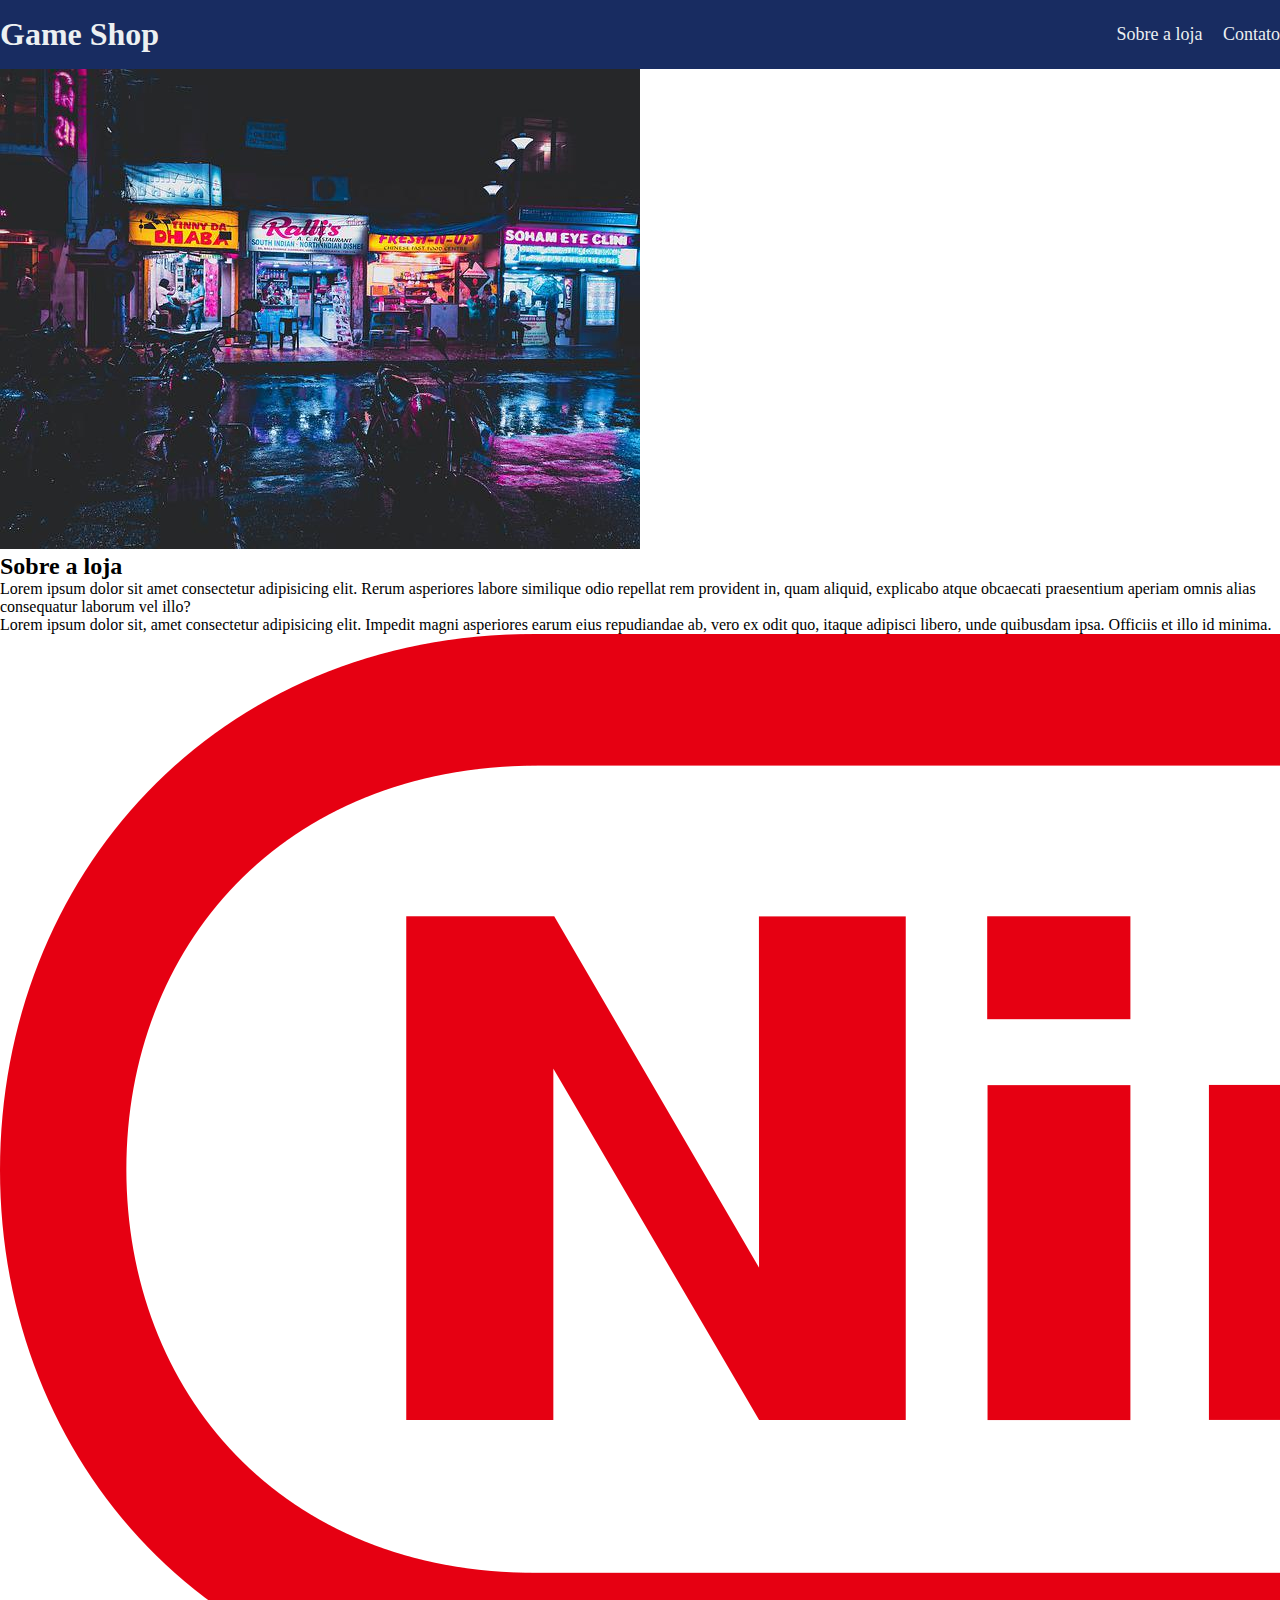
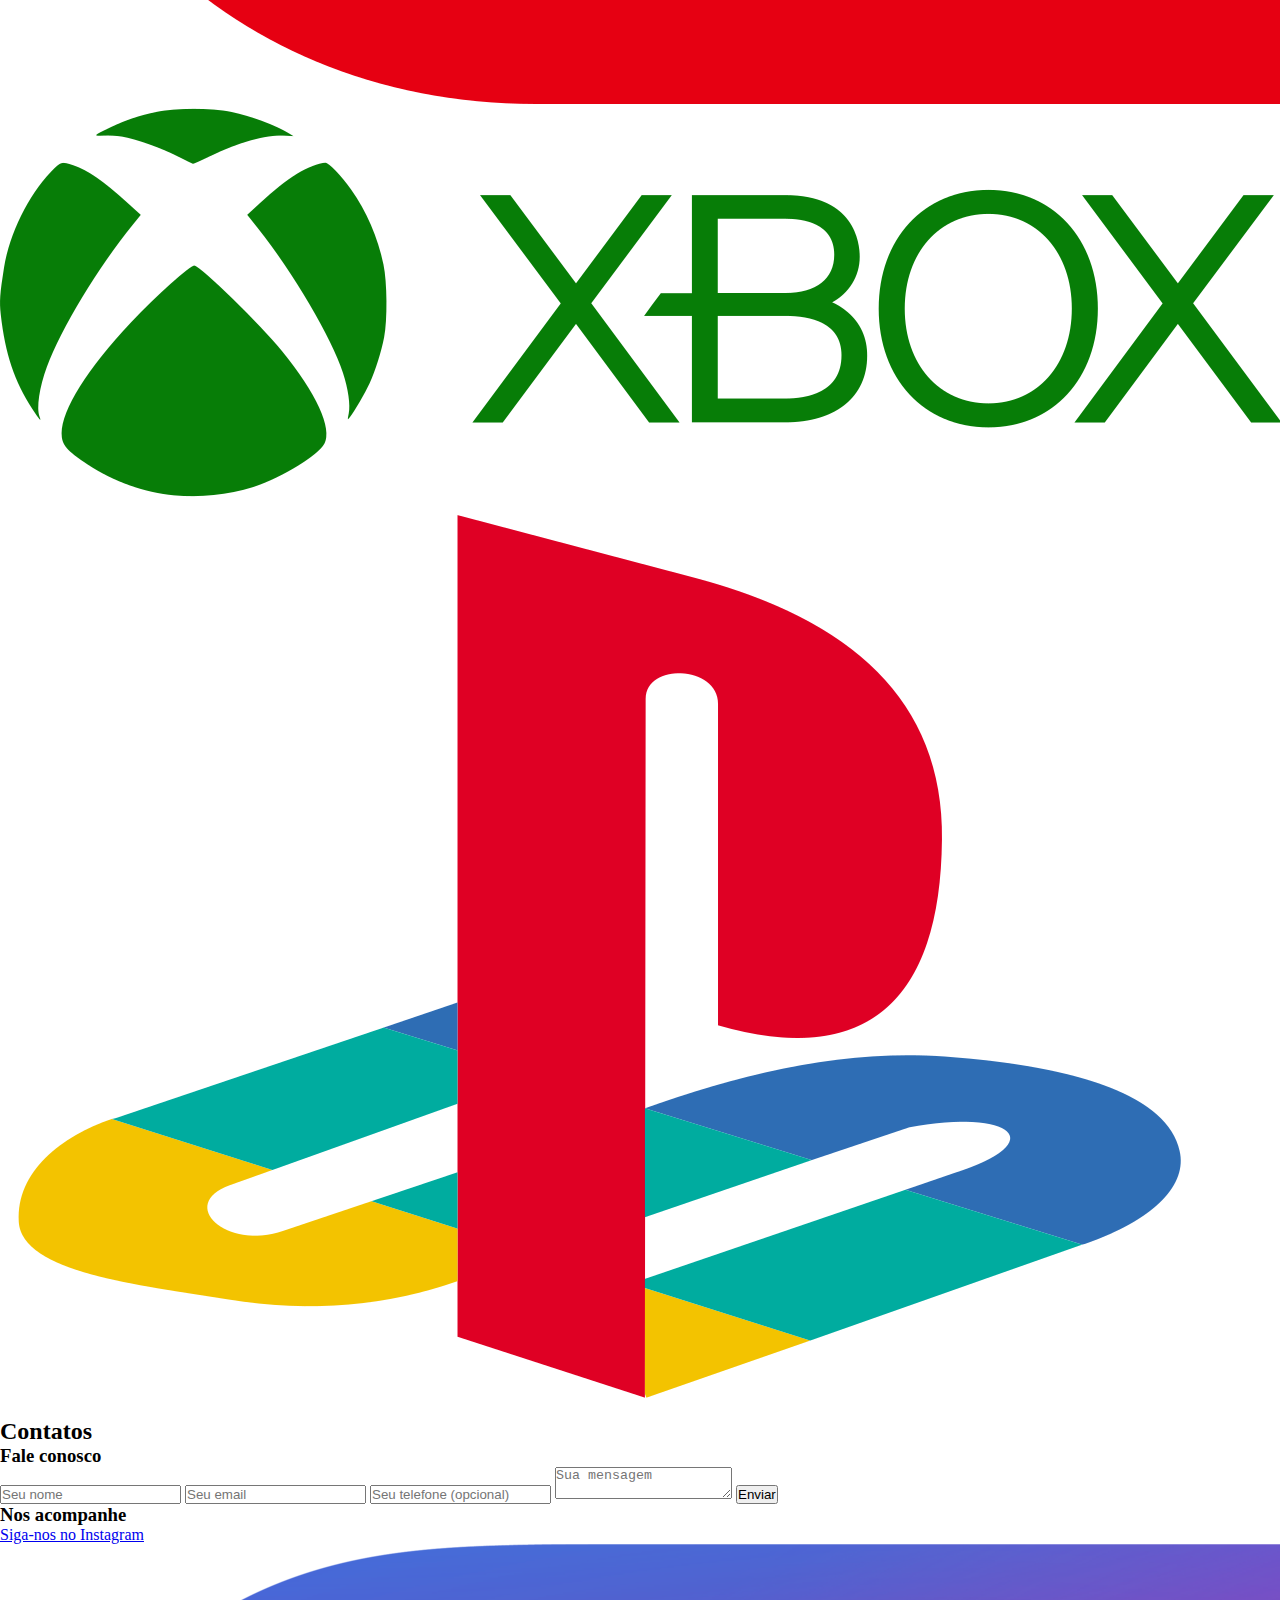
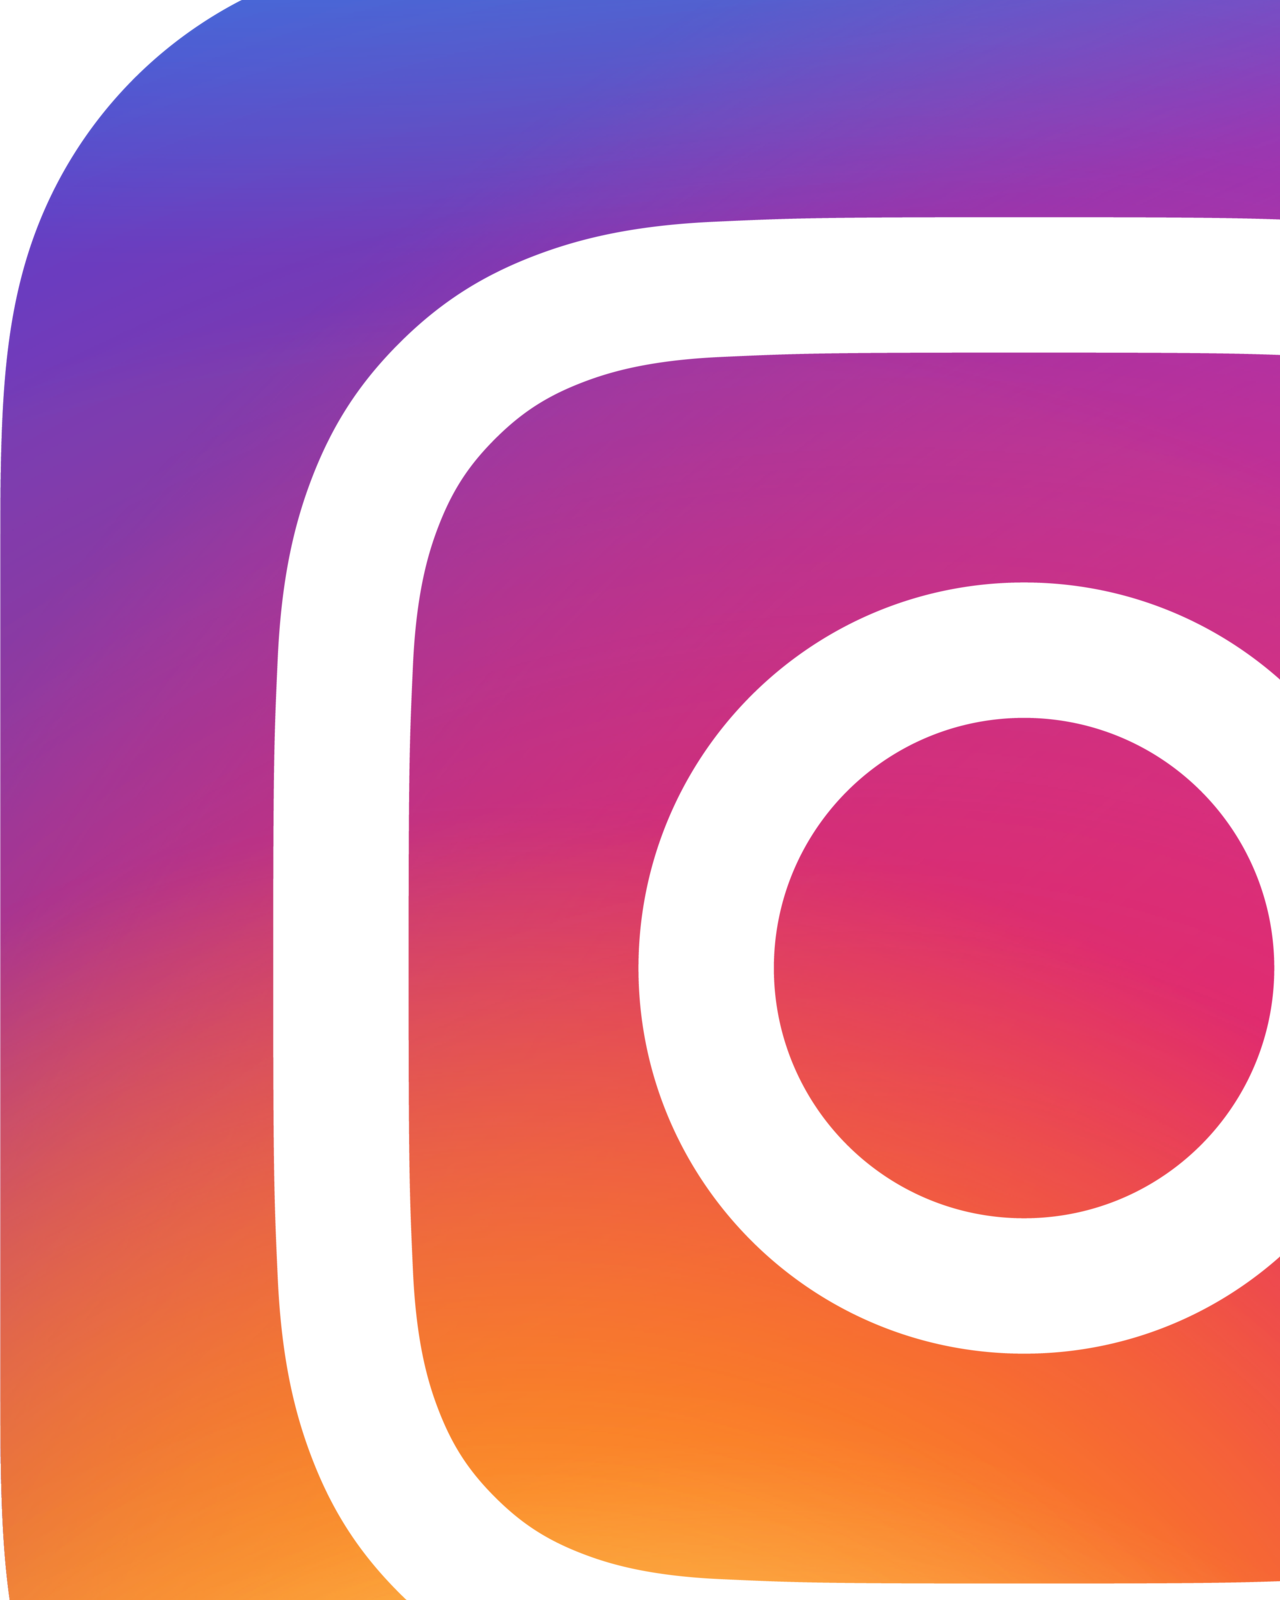
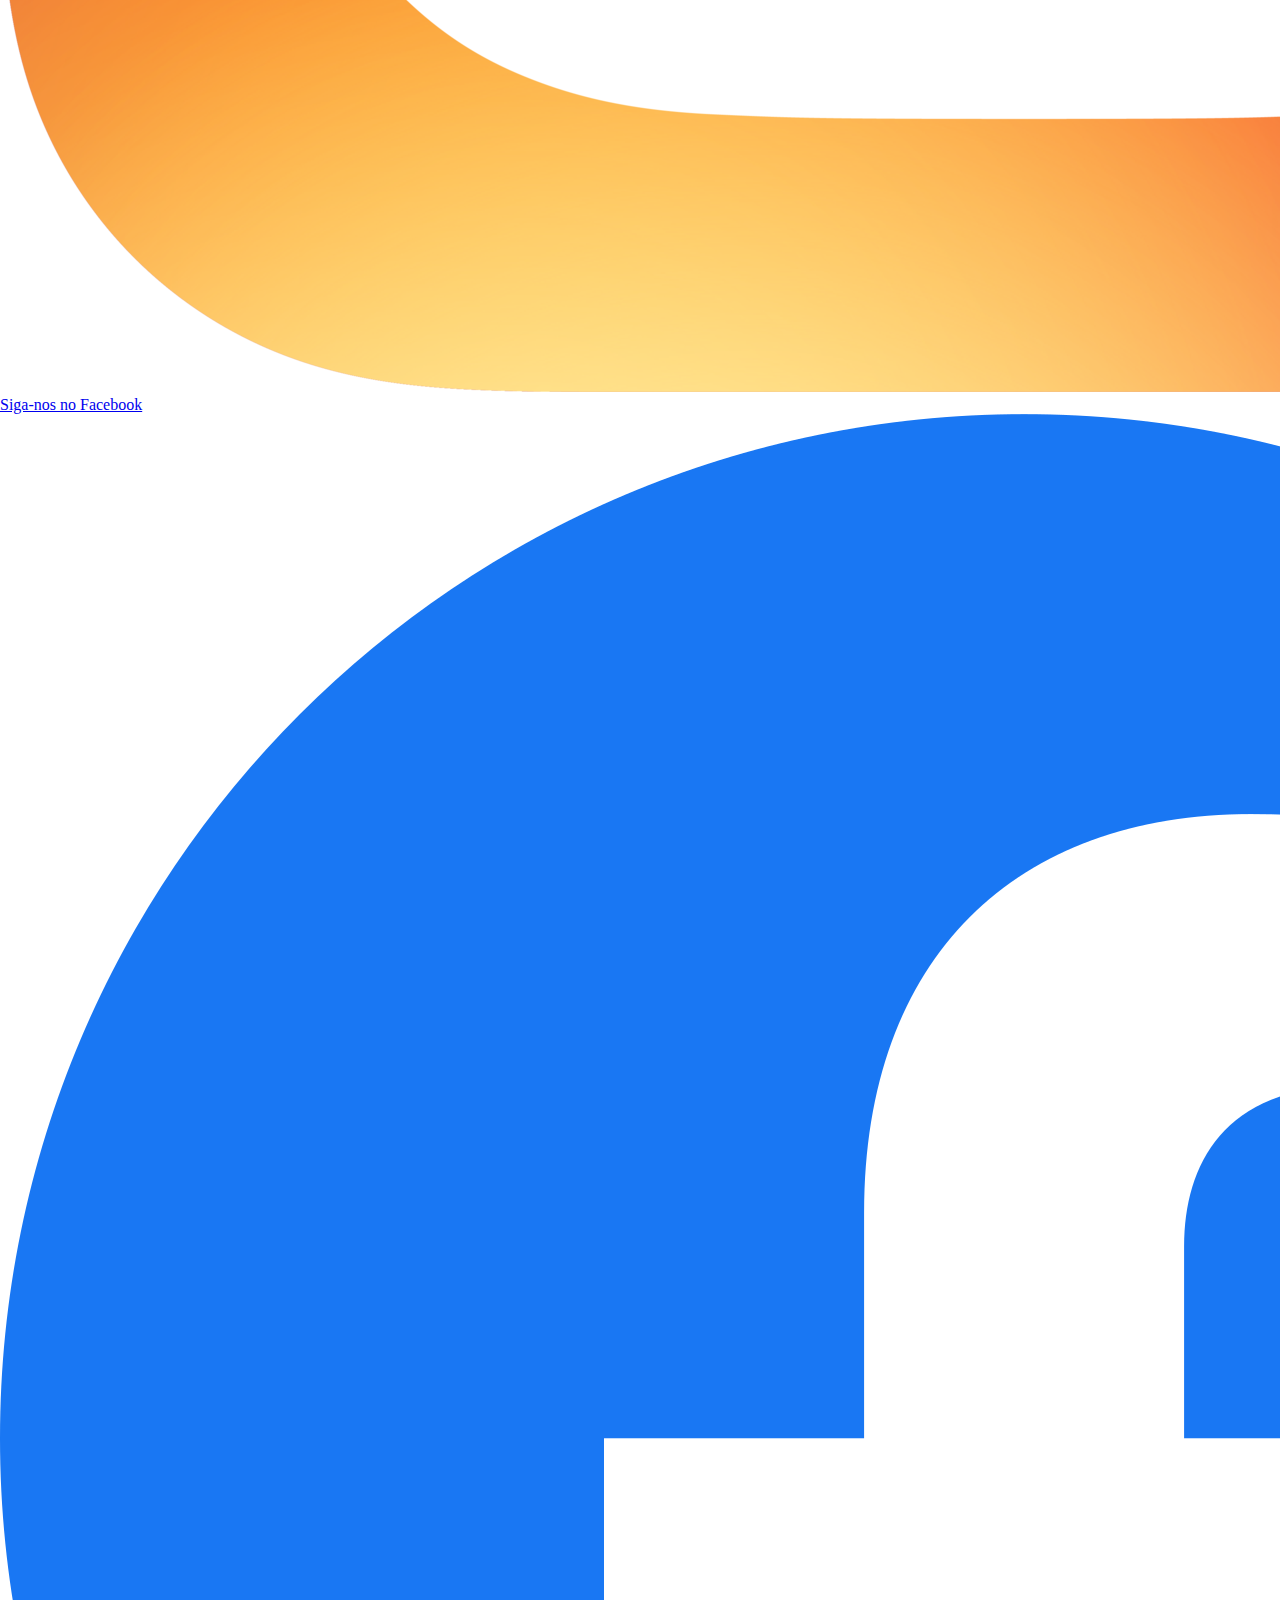
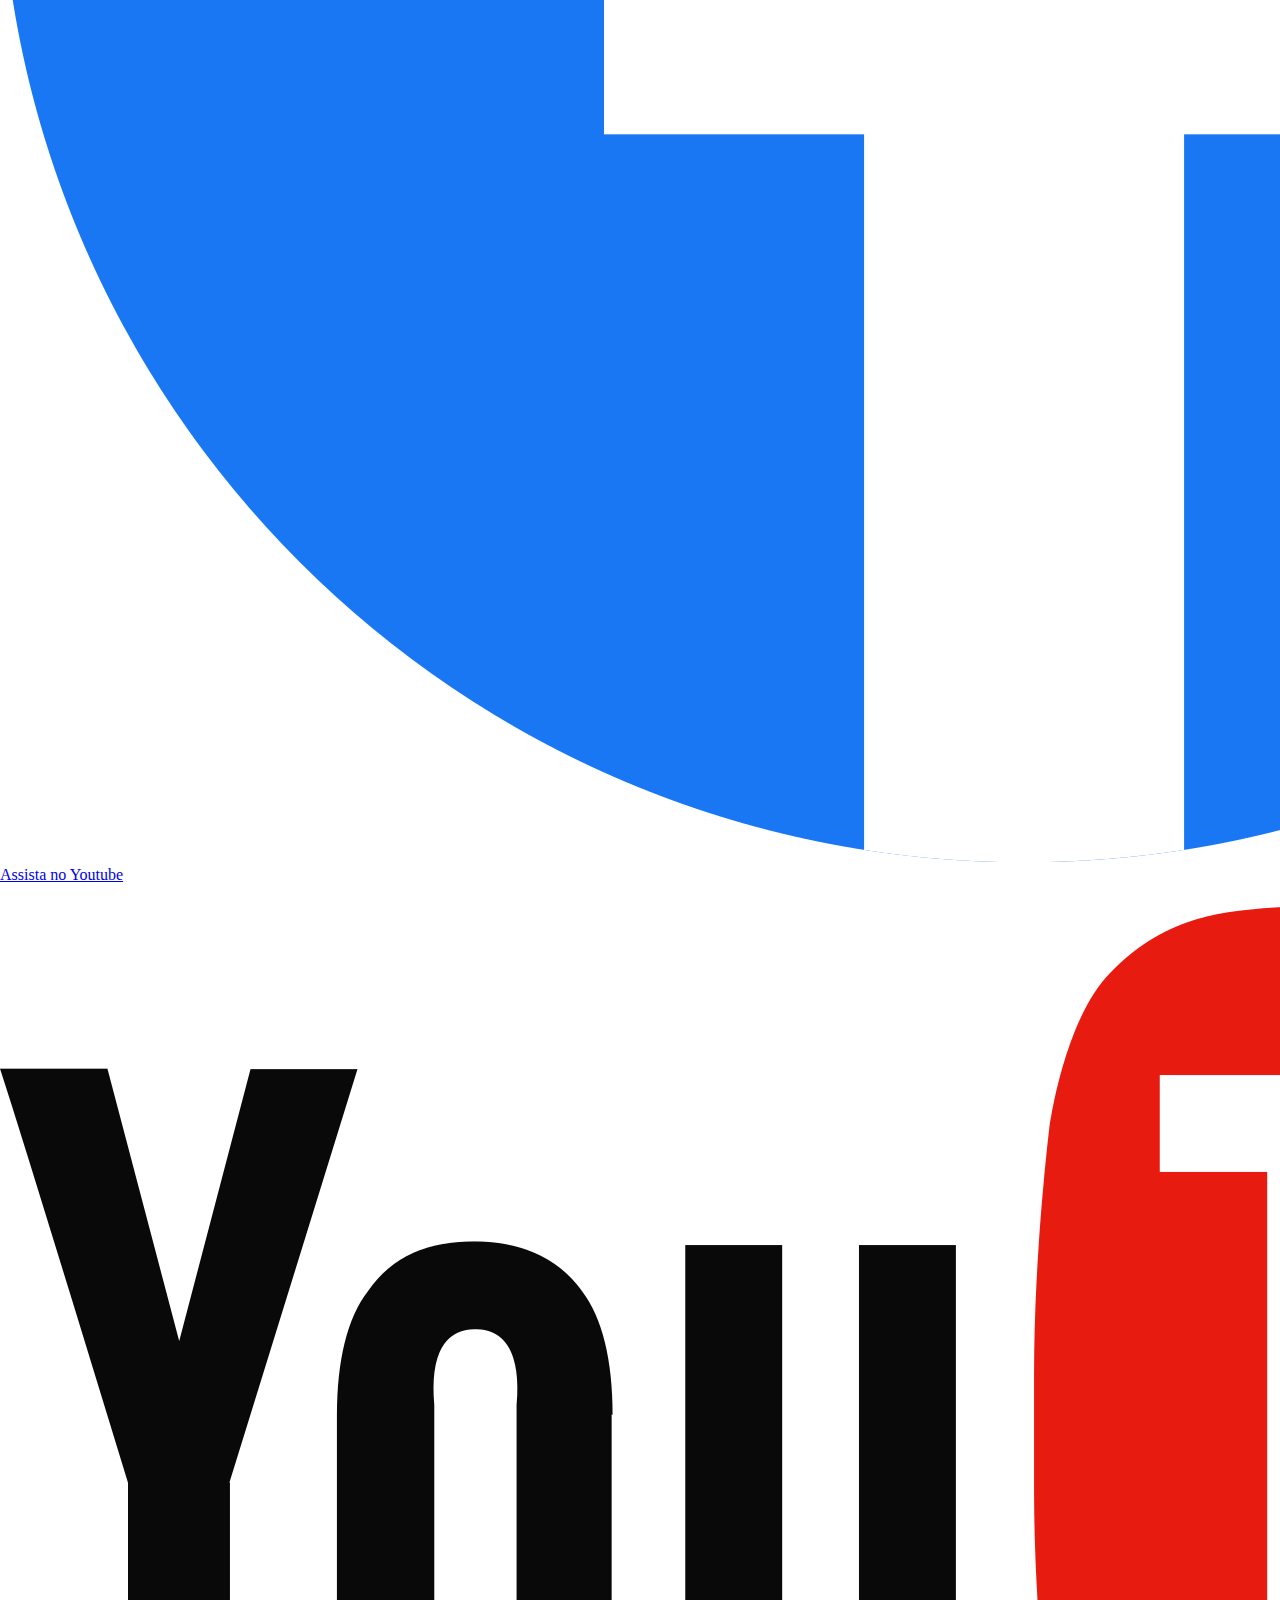
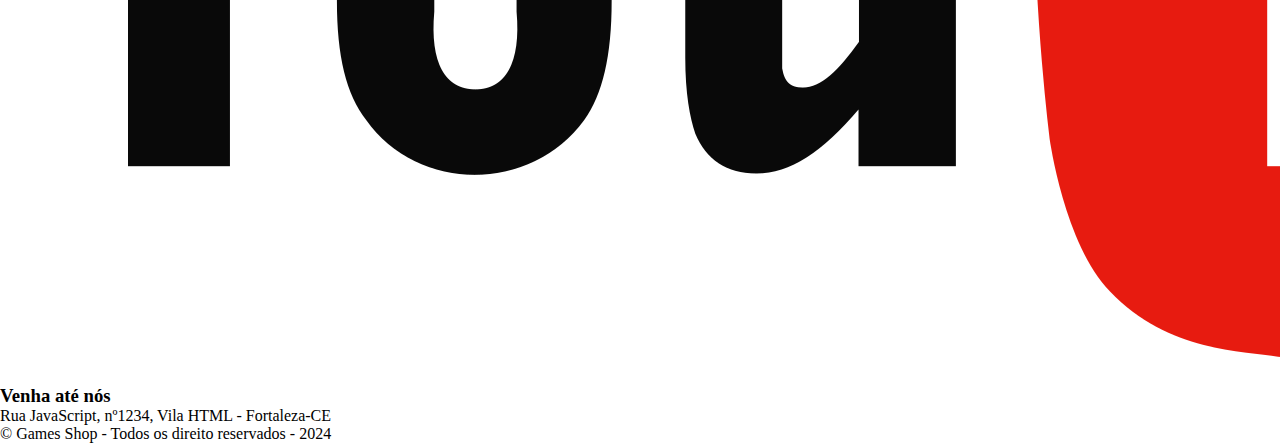
<file: index.html>
<!DOCTYPE html>
<html lang="pr-br">
<head>
    <meta charset="UTF-8">
    <meta name="viewport" content="width=device-width, initial-scale=1.0">
    <title>Games Shop - Sua loja de Games</title>
    <link rel="stylesheet" href="./main.css">

    <link rel="preconnect" href="https://fonts.googleapis.com">
    <link rel="preconnect" href="https://fonts.gstatic.com" crossorigin>
    <link href="https://fonts.googleapis.com/css2?family=Bungee&family=Roboto&display=swap" rel="stylesheet">

</head>
<body>
    <header>
        <div class="container">
            <h1>Game Shop</h1>
            <nav>
                <ul>
                    <li>
                        <a href="#about">Sobre a loja</a>
                    </li>
                    <li>
                        <a href="#contact">Contato</a>
                    </li>
                </ul>
            </nav>
        </div>
    </header>

    <section id="about">
        <div class="container">
            <img class="store-front" src="./images/loja.jpg" alt="Fachada da loja Games Shops">
            <div>
                <h2>Sobre a loja</h2>
                <p>
                    Lorem ipsum dolor sit amet consectetur adipisicing elit. Rerum asperiores labore similique odio repellat rem provident in, quam aliquid, explicabo atque obcaecati praesentium aperiam omnis alias consequatur laborum vel illo?
                </p>
                <p>
                    Lorem ipsum dolor sit, amet consectetur adipisicing elit. Impedit magni asperiores earum eius repudiandae ab, vero ex odit quo, itaque adipisci libero, unde quibusdam ipsa. Officiis et illo id minima.
                </p>
                <ul class="marcas">
                    <li><img src="./images/nintendo.png" alt="nintendo"></li>
                    <li><img src="./images/xbox.png" alt="xbox"></li>
                    <li><img src="./images/playstation.png" alt="playstation"></li>
                </ul>
            </div>
        </div>
    </section>

    <section id="contact">
        <div class="container">
            <h2>Contatos</h2>
            <div class="contatos-formas">             
                <div>
                    <h3>Fale conosco</h3>
                    <form>
                        <input type="text" placeholder="Seu nome" required>
                        <input type="email" placeholder="Seu email" required>
                        <input type="tel" placeholder="Seu telefone (opcional)">
                        <textarea placeholder="Sua mensagem"required></textarea>
                        <button type="submit">Enviar</button>
                    </form>
                </div>
                <div>
                    <h3>Nos acompanhe</h3>
                    <ul class="social">
                        <li>
                            <a href="#">Siga-nos no Instagram</a>
                            <img src="./images/instagram.png" alt="Logo do Instagram">
                        </li>
                        <li>
                            <a href="#">Siga-nos no Facebook</a>
                            <img src="./images/facebook.png" alt="Logo do Facebook">
                        </li>
                        <li>
                            <a href="#">Assista no Youtube</a>
                            <img src="./images/youtube.png" alt="Logo do Youtube">
                        </li> <!-- Fechando corretamente o 'li' -->
                    </ul>
                </div>
                <div>
                    <h3>Venha até nós</h3>
                    <p>
                        Rua JavaScript, nº1234, Vila HTML - Fortaleza-CE 
                    </p>
                </div>
            </div>
        </div>
    </section>
    <footer>
        <div class="container">
            <p>
                &copy; Games Shop - Todos os direito reservados - 2024
            </p>
        </div>
    </footer>
</body>
</html>
</file>
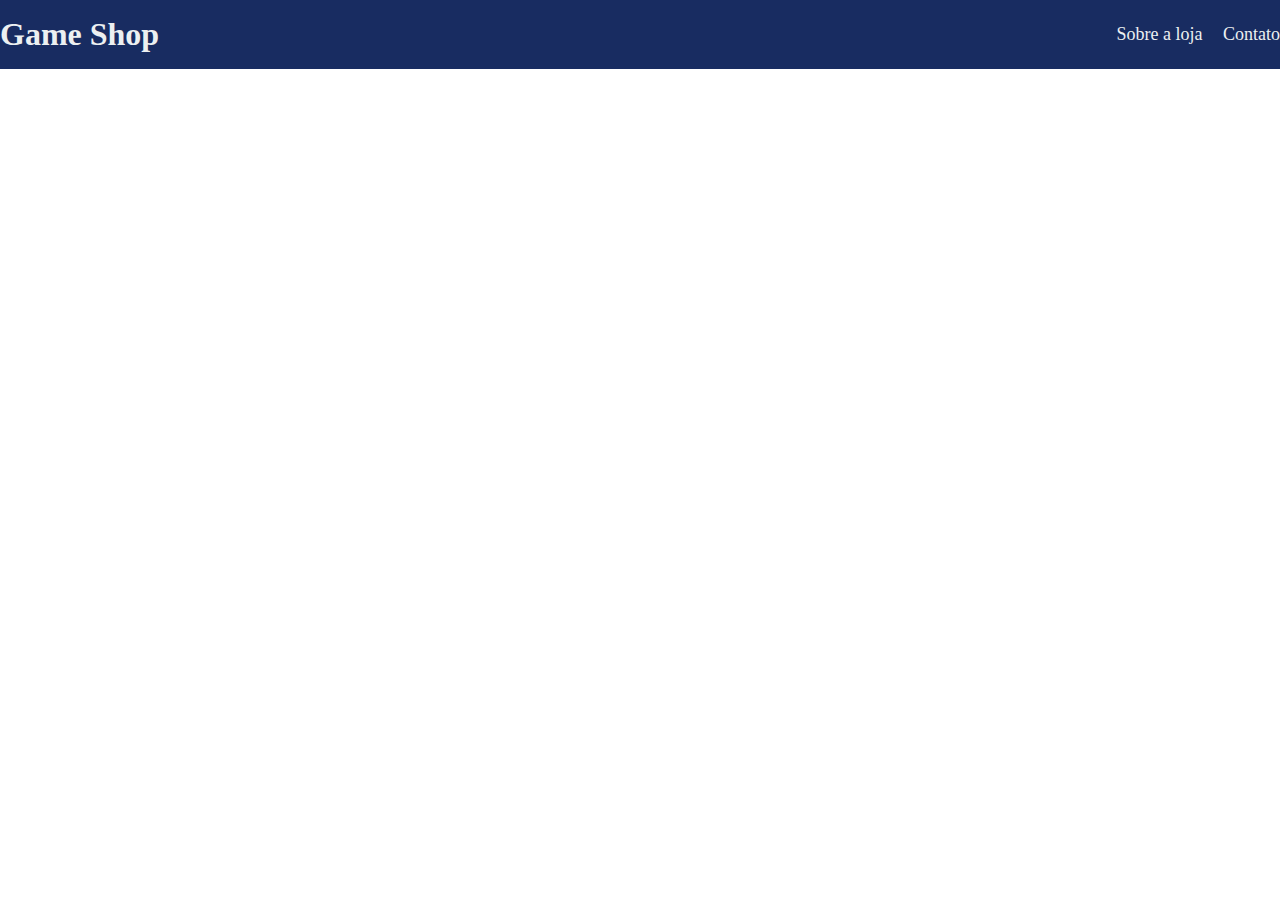
<file: loja.html>
<!DOCTYPE html>
<html lang="pr-br">
<head>
    <meta charset="UTF-8">
    <meta name="viewport" content="width=device-width, initial-scale=1.0">
    <title>Games Shop - Sua loja de Games</title>
    <link rel="stylesheet" href="./main.css">
</head>
<body>
    <header>
        <div class="container">
            <h1>Game Shop</h1>
            <nav>
                <ul>
                    <li>
                        <a href="#">Sobre a loja</a>
                    </li>
                    <li>
                        <a href="#">Contato</a>
                    </li>
                </ul>
            </nav>
        </div>
    </header>

    <section></section>
</body>
</html>
</file>
<file: main.css>
*{
    margin: 0;
    padding: 0;
    box-sizing: border-box;
}

header{
    padding: 16px 0;
    background-color: #182c61;
    color: #ecf0f1;
}

header nav li{
    display: inline;
    margin-left: 16px;
    font-size: 18px;
}

header nav li a{
    color: #ecf0f1;
    text-decoration: none;
}

.container{
    max-width: 1280px;
    width: 100%;
    margin: 0 auto;
}

header .container{
    display: flex;
    align-items: center;
    justify-content: space-between;
}
</file>
